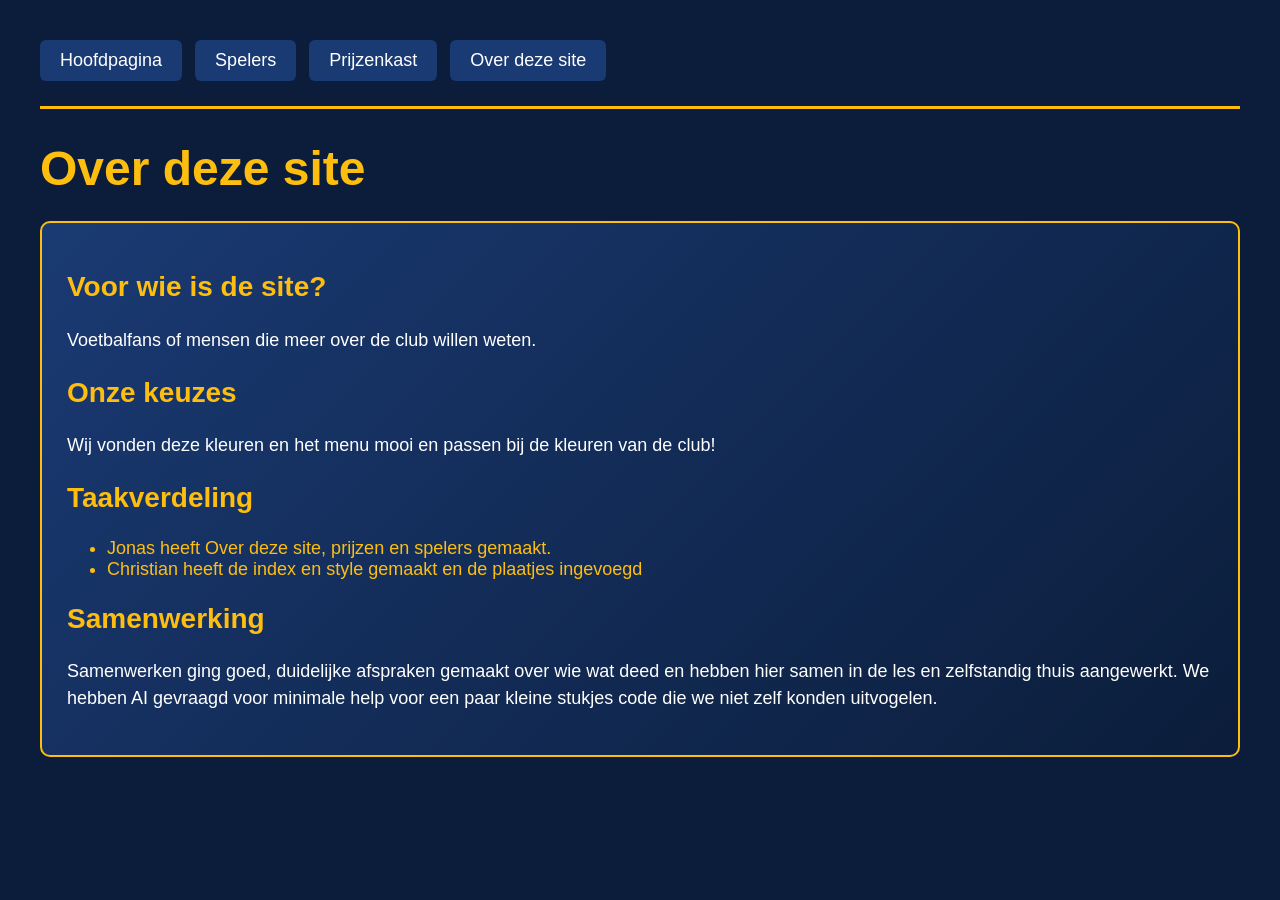
<file: over-deze-site.html>
<!DOCTYPE html>
<html lang="nl">
<head>
    <meta charset="UTF-8">
    <meta name="viewport" content="width=device-width, initial-scale=1.0">
    <link rel="stylesheet" href="style.css">
    <title>Real Madrid - Over deze site</title>
</head>
<body>

    <!-- Navigatiebalk: staat op elke pagina -->
    <div class="menu">
        <a href="index.html">Hoofdpagina</a>
        <a href="spelers.html">Spelers</a>
        <a href="prijzen.html">Prijzenkast</a>
        <a href="over-deze-site.html">Over deze site</a>
    </div>

    <h1>Over deze site</h1>

    <div class="kaart">
        <h2>Voor wie is de site?</h2>
        <p> Voetbalfans of mensen die meer over de club willen weten.</p>

        <h2>Onze keuzes</h2>
        <p> Wij vonden deze kleuren en het menu mooi en passen bij de kleuren van de club!</p>

        <h2>Taakverdeling</h2>
        <ul>
            <li> Jonas heeft Over deze site, prijzen en spelers gemaakt.</li>
            <li>Christian heeft de index en style gemaakt en de plaatjes ingevoegd</li>
        </ul>

        <h2>Samenwerking</h2>
        <p>Samenwerken ging goed, duidelijke afspraken gemaakt over wie wat deed en hebben hier samen in de les en zelfstandig thuis aangewerkt. We hebben AI gevraagd voor minimale help voor een paar kleine stukjes code die we niet zelf konden uitvogelen.</p>
    </div>

</body>
</html>
</file>
<file: style.css>
body {
    font-family: Arial, Helvetica, sans-serif;   /* font-family */
    background-color: #0b1d3a;                    /* background-color: donkerblauw */
    color: white;                                 /* color */
    font-size: 18px;                              /* font-size */
    margin: 0;                                    /* margin */
    padding: 40px;                                /* padding: ruimte rondom */
}

h1 {
    color: #febe10;                               /* goud */
    font-size: 48px;
    margin-bottom: 25px;
}

h2 {
    color: #febe10;
    font-size: 28px;
}

p {
    line-height: 1.5;
    margin-bottom: 18px;
}

ul {
    font-size: 18px;
    color: #febe10;
}


a {
    display: inline-block;                        /* display: naast elkaar */
    color: white;
    background-color: #1a3a73;
    padding: 10px 20px;
    margin: 0 8px 25px 0;
    text-decoration: none;
    border-radius: 6px;
}


a:hover {
    background-color: #febe10;
    color: #0b1d3a;
}


.menu {
    border-bottom: 3px solid #febe10;             /* border */
    margin-bottom: 30px;
}


.kaart {
    background: linear-gradient(135deg, #1a3a73, #0b1d3a);   /* gradient */
    border: 2px solid #febe10;
    border-radius: 10px;
    padding: 25px;
    margin-bottom: 30px;
}


.afbeelding {
    width: 100%;
    max-width: 500px;
    border: 3px solid white;
    border-radius: 10px;
    transition: transform 0.3s;                   /* transition: soepele animatie */
}

.afbeelding:hover {
    transform: scale(1.05);                       /* transform: iets groter bij hover */
}


table {
    border-collapse: collapse;
    margin-bottom: 30px;
}

th {
    background-color: #febe10;
    color: #0b1d3a;
    padding: 10px 20px;
    border: 1px solid white;
}

td {
    padding: 10px 20px;
    border: 1px solid white;
}


input {
    padding: 10px;
    margin: 0 8px 10px 0;
    font-size: 16px;
}

button {
    padding: 10px 20px;
    font-size: 16px;
    background-color: #febe10;
    color: #0b1d3a;
    border: none;
    border-radius: 6px;
    cursor: pointer;
    transition: transform 0.3s;
}

button:hover {
    transform: scale(1.1);
}
</file>
